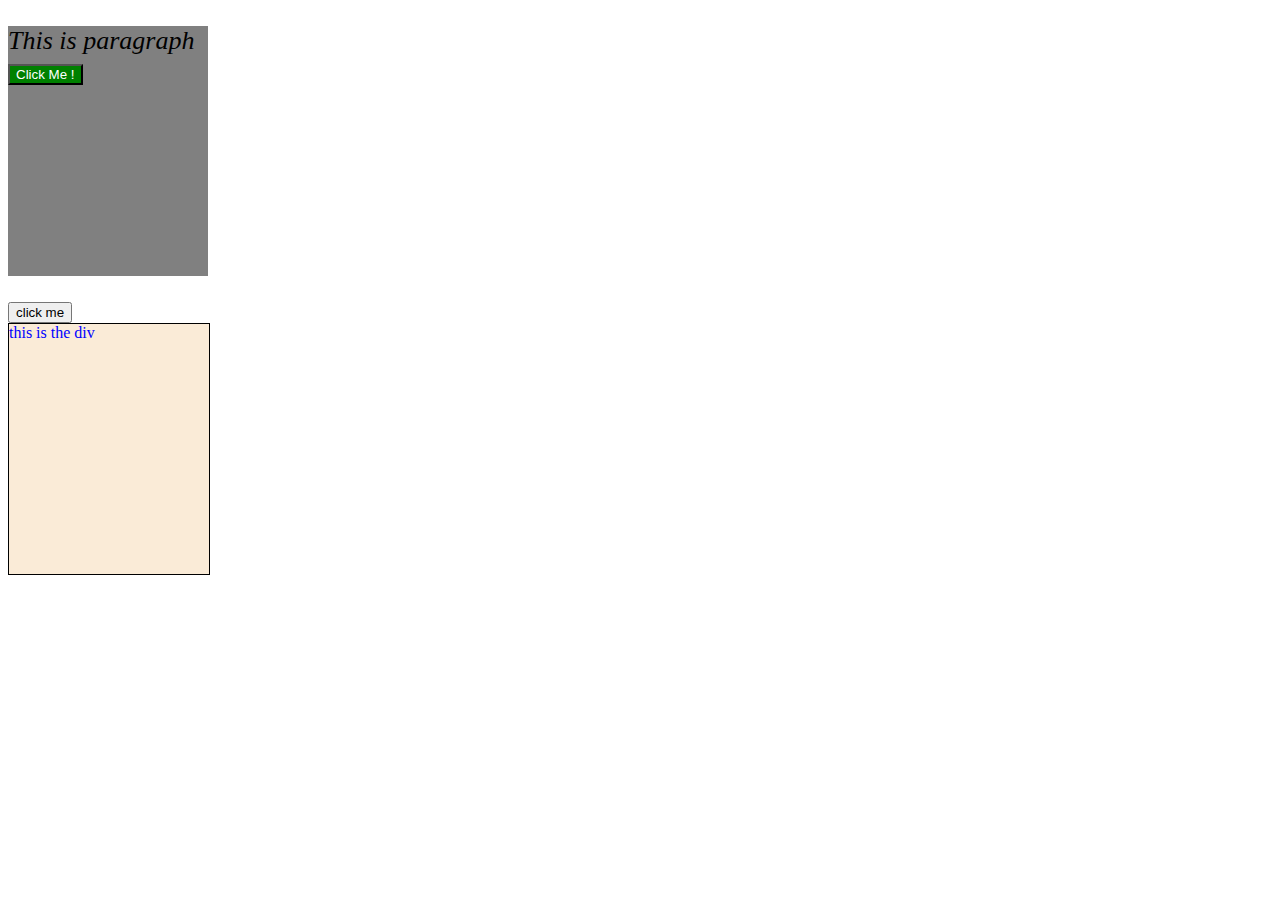
<file: index.html>
<!DOCTYPE html>
<html lang="en">
<head>
    <meta charset="UTF-8">
    <meta name="viewport" content="width=device-width, initial-scale=1.0">
    <title>Document</title>
    <link rel="stylesheet" href="style.css"/>
    
</head>
<body>
    <p class="ab"> This is paragraph </p>
    <button id="btn"> click me </button>
    <div> this is the div </div>
    <script src="first.js"></script>
</body>
</html>
</file>
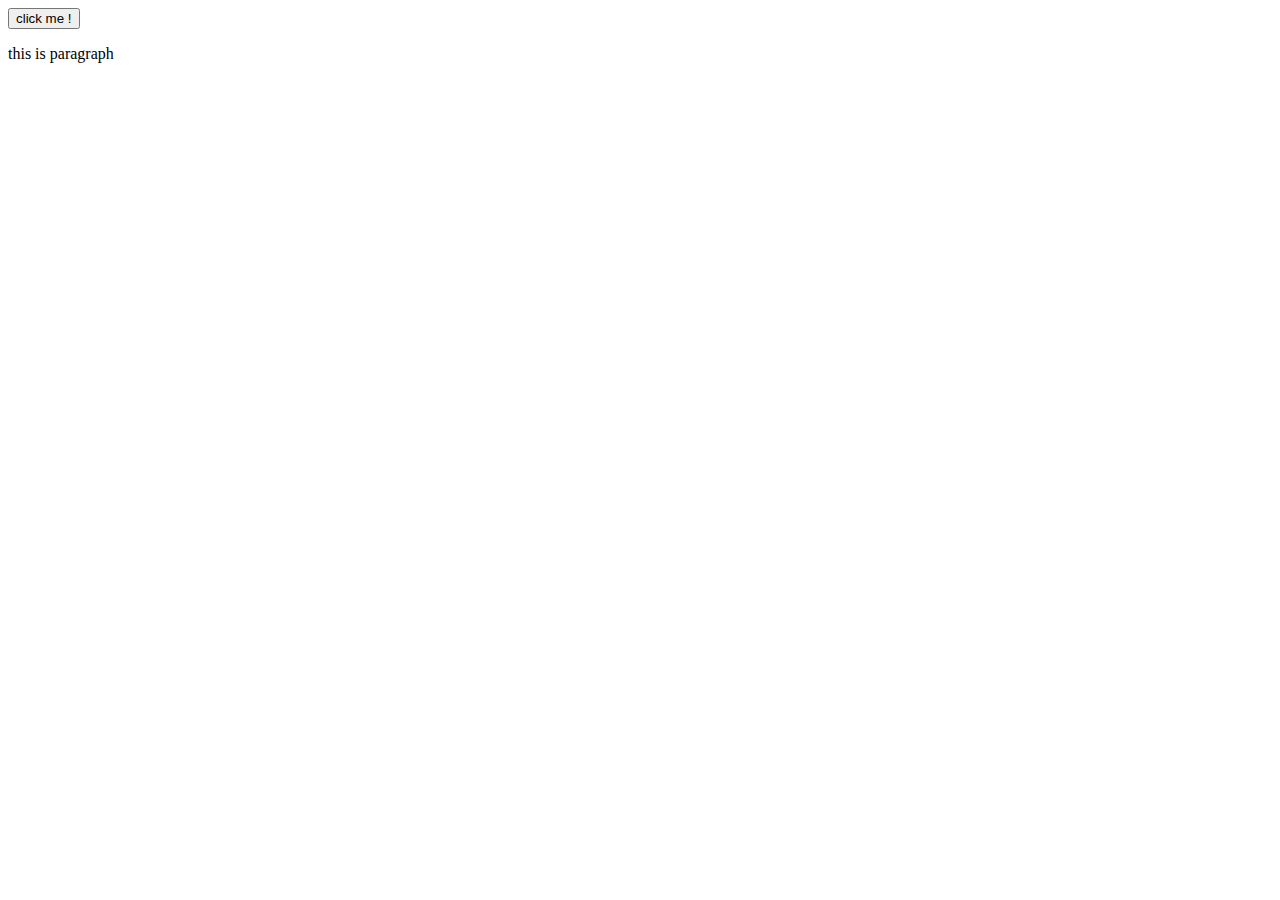
<file: mode.html>
<!DOCTYPE html>
<html lang="en">
<head>
    <meta charset="UTF-8">
    <meta name="viewport" content="width=device-width, initial-scale=1.0">
    <title>Document</title>
    <link rel="stylesheet" href="mode.css" />
</head>
<body>
    <button id="mode"> click me !</button>
    <p> this is paragraph </p>
    <script src="mode.js"></script>
    
</body>
</html>
</file>
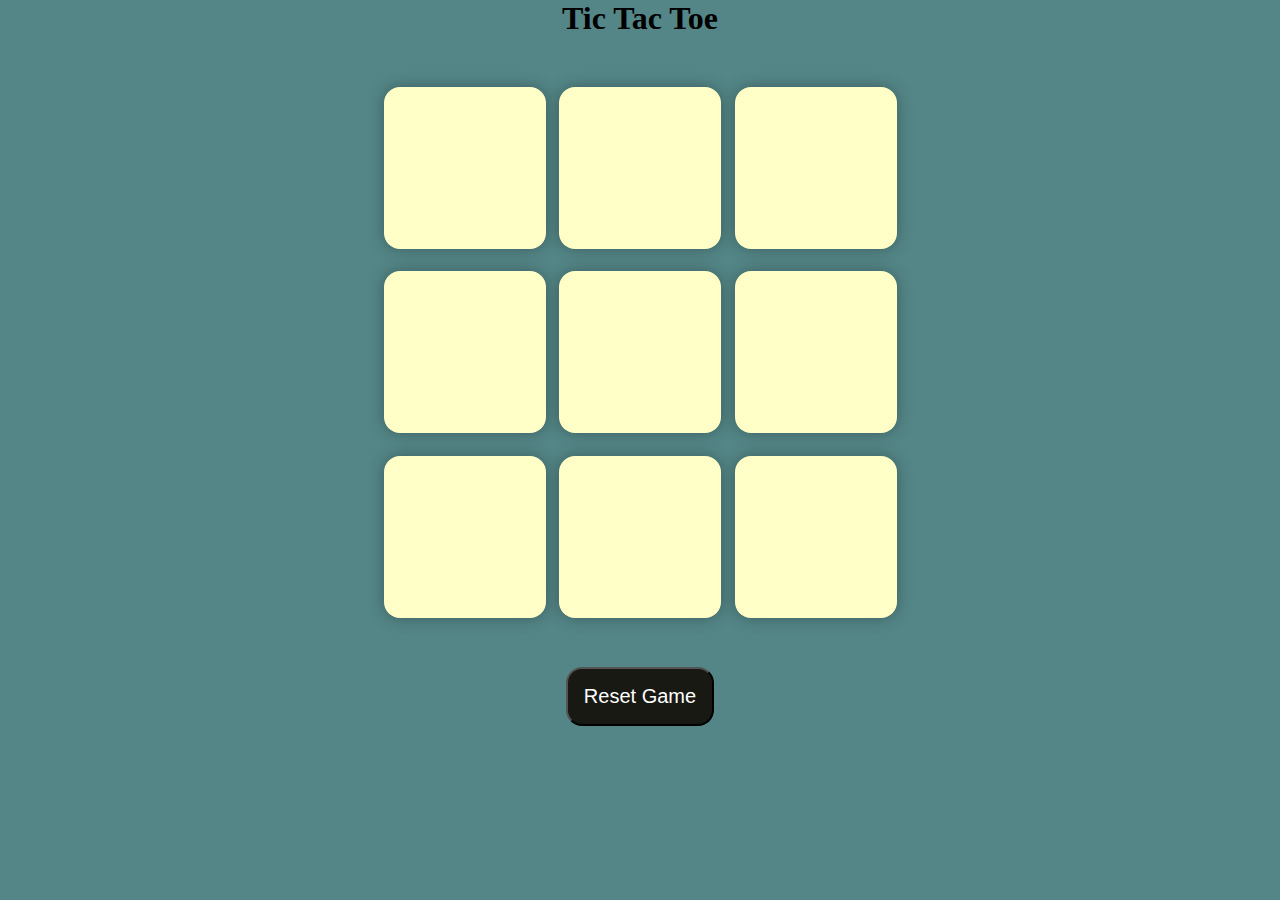
<file: TicTacToe.html>
<!DOCTYPE html>
<html lang="en">
<head>
    <meta charset="UTF-8">
    <meta name="viewport" content="width=device-width, initial-scale=1.0">
    <title>Tic-Tac-Toe</title>
    <link rel="stylesheet" href="TicTacToe.css">
</head>
<body>
    <div class="msg-container hide">
        <p id="msg"> Winner</p>
        <button id="new-btn"></button>
    </div>
    <main>
        <h1> Tic Tac Toe</h1>
        <div class="container">
            <div class="game">
                <button class="box"></button>
                <button class="box"></button>
                <button class="box"></button>
                <button class="box"></button>
                <button class="box"></button>
                <button class="box"></button>
                <button class="box"></button>
                <button class="box"></button>
                <button class="box"></button>

            </div>
        </div>
        <button id="reset-btn">Reset Game</button>
    </main>
    
    <script src="TicTacToe.js"></script>
</body>
</html>
</file>
<file: style.css>
.ab {
    color: black;
    background-color: gray;
    font-size: 26px;
    font-style: italic;
    height: 250px;
    width: 200px;
}
div {
    height: 250px;
    width: 200px;
    background-color: antiquewhite;
    color: blue;
    border: 1px solid black;
}
</file>
<file: mode.css>
.light{
    background-color: white;
    color: black;
}
.dark{
    background-color: rgb(33, 23, 23);
    color: white;
}
</file>
<file: TicTacToe.css>
*{
    margin: 0;
    padding: 0;
}
body {
    background-color: #548687;
    text-align: center;
}

.container
{
    height: 70vh;
    display: flex;
    justify-content: center;
    align-items: center;
}

.game {
    height: 60vmin;
    width: 60vmin;
    display: flex;
    flex-wrap: wrap;
    justify-content: center;
    align-items: center;
    gap: 1.5vmin;

}
.box {
    height: 18vmin;
    width: 18vmin;
    border-radius: 1rem;
    border: none;
    box-shadow: 0 0 1rem rgba(0,0,0,0.3);
    font-size: 8vmin;
    color: #b0413e;
    background-color: #ffffc7;
}
#reset-btn {
    padding: 1rem;
    font-size: 1.25rem;
    background-color: #191913;
    color: #fff;
    border-radius: 1rem;
    border-radius:  none;
}
#new-btn
{
    padding: 1rem;
    font-size: 1.25rem;
    background-color: #191913;
    color: #fff;
    border-radius: 1rem;
    border: none;
}
#msg {
    color: #ffffc7;
    font-size: 5vmin;

}
.msg-container {
    height: 100vmin;
    display: flex;
    justify-content: center;
    align-items: center;
    flex-direction: column;
    gap: 4rem;
}
.hide {
    display: none;
}
</file>
